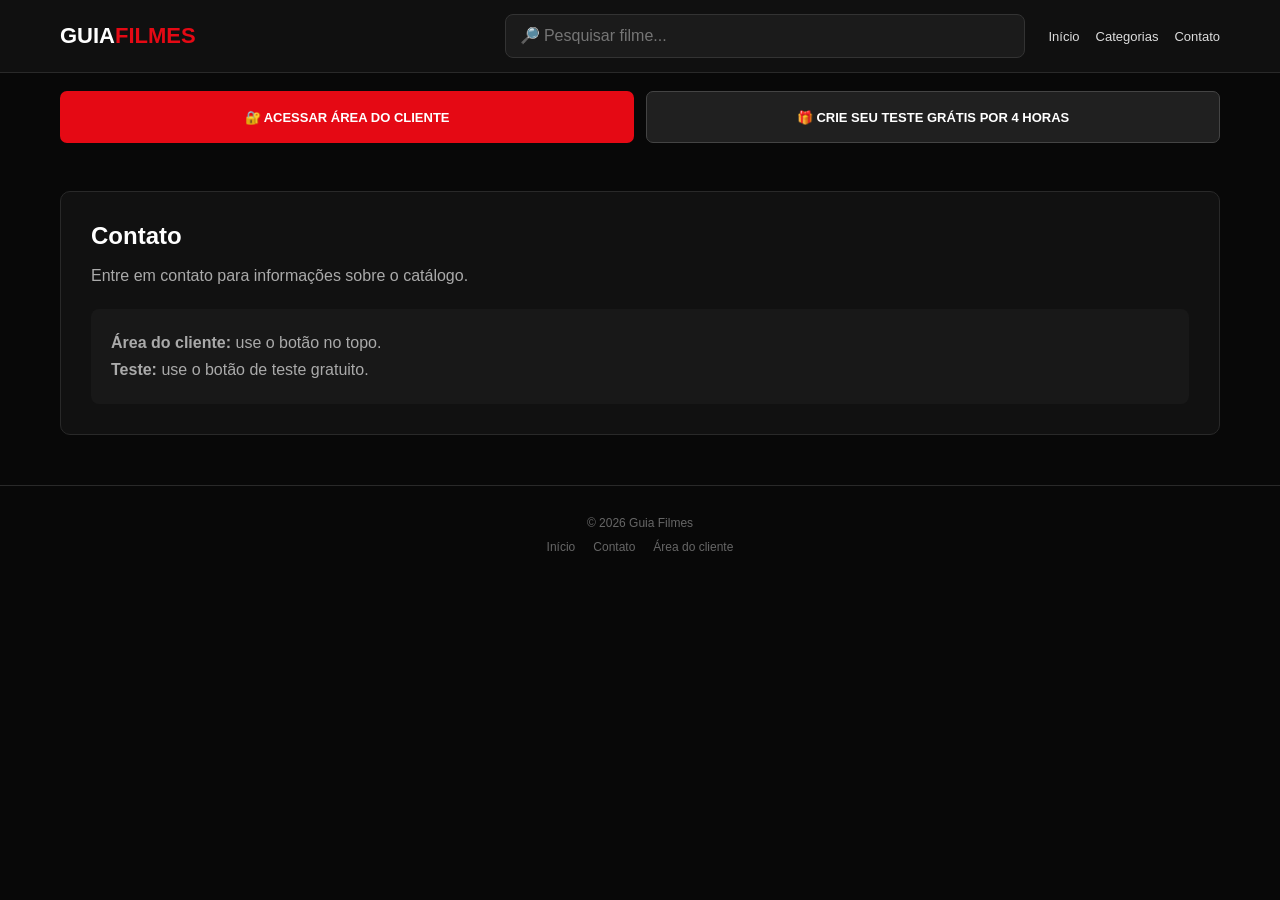
<file: contato.html>
<!doctype html>
<html lang="pt-BR">
<head>
<meta charset="utf-8"><meta name="viewport" content="width=device-width,initial-scale=1">
<title>Contato - GUIA FILMES</title><link rel="stylesheet" href="style.css">
</head>
<body>
<div id="site-header"></div>
<main class="container">
<section class="contact">
<h1>Contato</h1>
<p>Entre em contato para informações sobre o catálogo.</p>
<div class="contact-box">
<p><strong>Área do cliente:</strong> use o botão no topo.</p>
<p><strong>Teste:</strong> use o botão de teste gratuito.</p>
</div>
</section>
</main>
<div id="site-footer"></div>
<script src="script.js"></script>
<script>renderShell();</script>
</body>
</html>
</file>
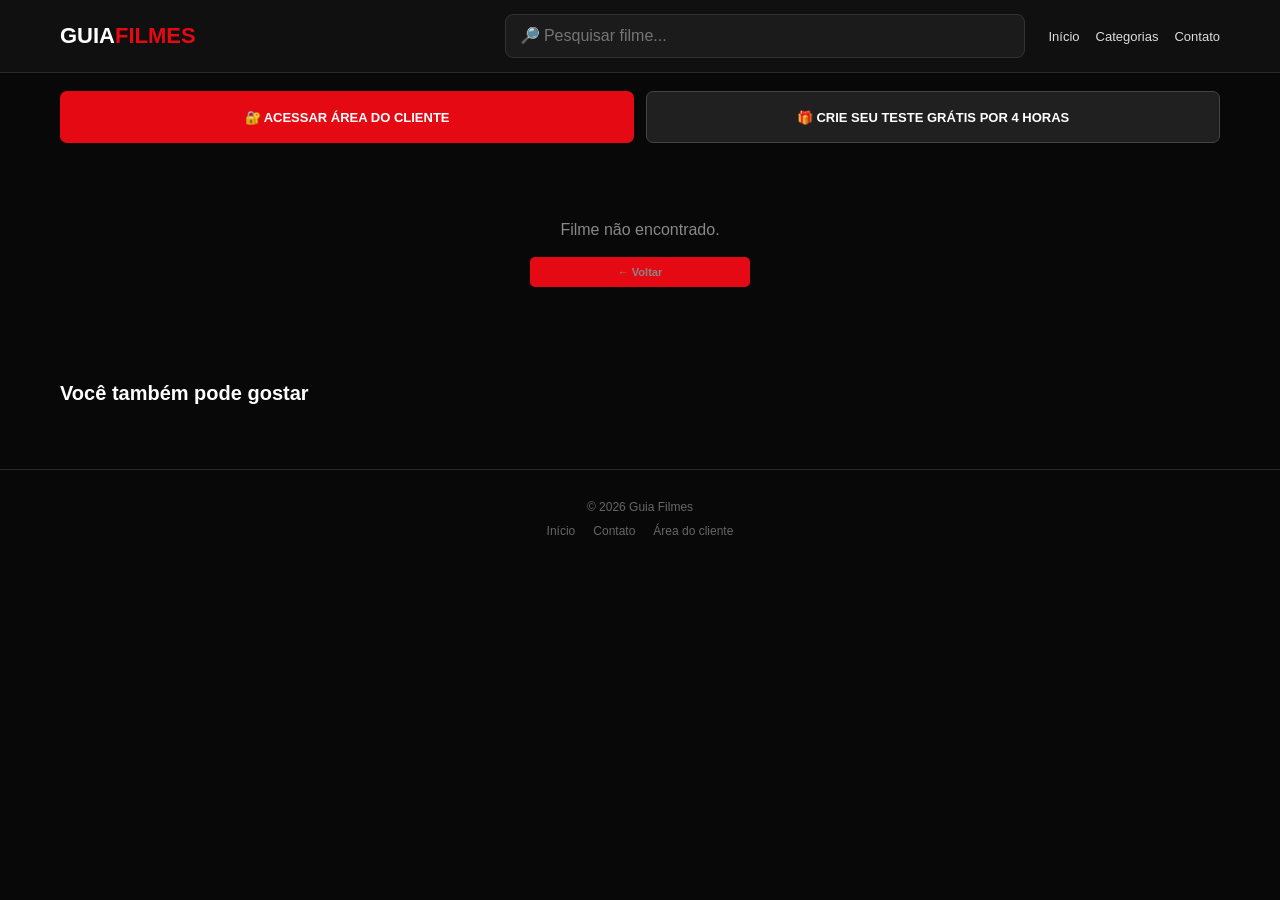
<file: filme.html>
<!doctype html>
<html lang="pt-BR">
<head>
<meta charset="utf-8"><meta name="viewport" content="width=device-width,initial-scale=1">
<title>Filme - GUIA FILMES</title><link rel="stylesheet" href="style.css">
</head>
<body>
<div id="site-header"></div>
<main class="container">
  <div id="moviePage"></div>
  <section class="section-head related-title"><h2>Você também pode gostar</h2></section>
  <section class="grid" id="related"></section>
</main>
<div id="site-footer"></div>
<script src="script.js"></script>
<script>initMoviePage();</script>
</body>
</html>
</file>
<file: style.css>
*{box-sizing:border-box;margin:0;padding:0}html{scroll-behavior:smooth}body{background:#080808;color:#fff;font-family:Arial,Helvetica,sans-serif;min-height:100vh}a{text-decoration:none;color:inherit}button,input{font:inherit}
.header{background:#101010;border-bottom:1px solid #292929;position:sticky;top:0;z-index:20}.header-inner{max-width:1200px;margin:auto;padding:14px 20px;display:flex;align-items:center;gap:24px}.logo{font-size:22px;font-weight:900;white-space:nowrap}.logo span{color:#e50914}.search{flex:1;max-width:520px;margin-left:auto}.search input{width:100%;background:#1b1b1b;color:#fff;border:1px solid #333;border-radius:8px;padding:12px 14px;outline:0}.search input:focus{border-color:#e50914}.menu{display:flex;gap:16px;font-size:13px;color:#ddd}.menu a:hover{color:#fff}
.actions{max-width:1200px;margin:auto;padding:18px 20px;display:grid;grid-template-columns:1fr 1fr;gap:12px}.action{min-height:52px;border-radius:7px;display:flex;align-items:center;justify-content:center;text-align:center;font-weight:800;font-size:13px}.client{background:#e50914}.test{background:#202020;border:1px solid #444}.action:hover{transform:translateY(-1px)}
.container{max-width:1200px;margin:auto;padding:0 20px 50px}.hero{padding:24px 0 18px}.hero h1{font-size:28px;margin-bottom:8px}.hero p{color:#999;font-size:14px}.categories{display:flex;gap:8px;overflow-x:auto;padding-bottom:10px}.category{border:1px solid #333;background:#151515;color:#ddd;border-radius:20px;padding:9px 16px;white-space:nowrap;cursor:pointer}.category:hover{background:#e50914;border-color:#e50914}.section-head{display:flex;align-items:center;justify-content:space-between;margin:22px 0 14px}.section-head h2{font-size:20px}.section-head span{font-size:12px;color:#888}
.grid{display:grid;grid-template-columns:repeat(6,1fr);gap:15px}.card{background:#131313;border:1px solid #292929;border-radius:7px;overflow:hidden;transition:.2s}.card:hover{transform:translateY(-3px);border-color:#555}.poster{position:relative;aspect-ratio:2/3;background:#222}.poster img{width:100%;height:100%;object-fit:cover;display:block}.badge{position:absolute;top:7px;left:7px;background:#00a86b;padding:5px 7px;border-radius:4px;font-size:9px;font-weight:800}.card-body{padding:9px}.title{font-size:13px;font-weight:800;white-space:nowrap;overflow:hidden;text-overflow:ellipsis;margin-bottom:8px}.meta{display:flex;gap:6px;align-items:center;margin-bottom:9px}.quality{font-size:9px;font-weight:800;background:#e50914;border-radius:3px;padding:4px 6px}.genre{font-size:10px;color:#999}.watch{display:flex;justify-content:center;align-items:center;width:100%;background:#e50914;border-radius:5px;padding:9px;font-size:11px;font-weight:800}.watch:hover{background:#b20710}.empty{text-align:center;color:#888;padding:60px 20px;display:none}
.pagination{display:flex;justify-content:center;gap:7px;flex-wrap:wrap;margin-top:28px}.page{border:1px solid #333;background:#151515;color:#fff;width:38px;height:38px;border-radius:5px;cursor:pointer}.page.active,.page:hover{background:#e50914;border-color:#e50914}
.detail{margin-top:25px;background:#111;border:1px solid #292929;border-radius:10px;padding:25px}.detail-inner{display:grid;grid-template-columns:250px 1fr;gap:30px}.detail-poster{width:100%;border-radius:7px;aspect-ratio:2/3;object-fit:cover}.detail h1{font-size:30px;margin-bottom:16px}.line{color:#aaa;font-size:14px;margin-bottom:9px}.line strong{color:#fff}.synopsis{margin-top:20px;color:#aaa;line-height:1.7}.player{margin-top:25px;background:#000;border:1px solid #292929;border-radius:8px;overflow:hidden}.player video{width:100%;display:block;max-height:700px}.player-note{padding:30px;text-align:center;color:#999}.related-title{margin-top:35px}
.contact{margin-top:30px;background:#111;border:1px solid #292929;border-radius:10px;padding:30px}.contact h1{margin-bottom:12px}.contact p{color:#aaa;line-height:1.7}.contact-box{margin-top:20px;background:#181818;border-radius:8px;padding:20px}
.footer{border-top:1px solid #292929;color:#666;text-align:center;padding:30px 20px;font-size:12px}.footer-links{margin-top:10px;display:flex;justify-content:center;gap:18px}.footer-links a:hover{color:#aaa}
@media(max-width:1000px){.grid{grid-template-columns:repeat(5,1fr)}}@media(max-width:800px){.header-inner{flex-wrap:wrap}.logo{width:100%;text-align:center}.search{max-width:none;width:100%}.menu{width:100%;justify-content:center}.grid{grid-template-columns:repeat(4,1fr)}.detail-inner{grid-template-columns:190px 1fr}}@media(max-width:600px){.actions{grid-template-columns:1fr;padding:14px}.container{padding:0 14px 40px}.grid{grid-template-columns:repeat(2,1fr);gap:11px}.detail{padding:16px}.detail-inner{grid-template-columns:1fr}.detail-poster{width:180px;margin:auto}.detail h1{font-size:23px}.hero h1{font-size:23px}.menu{gap:10px;font-size:12px}}
</file>
